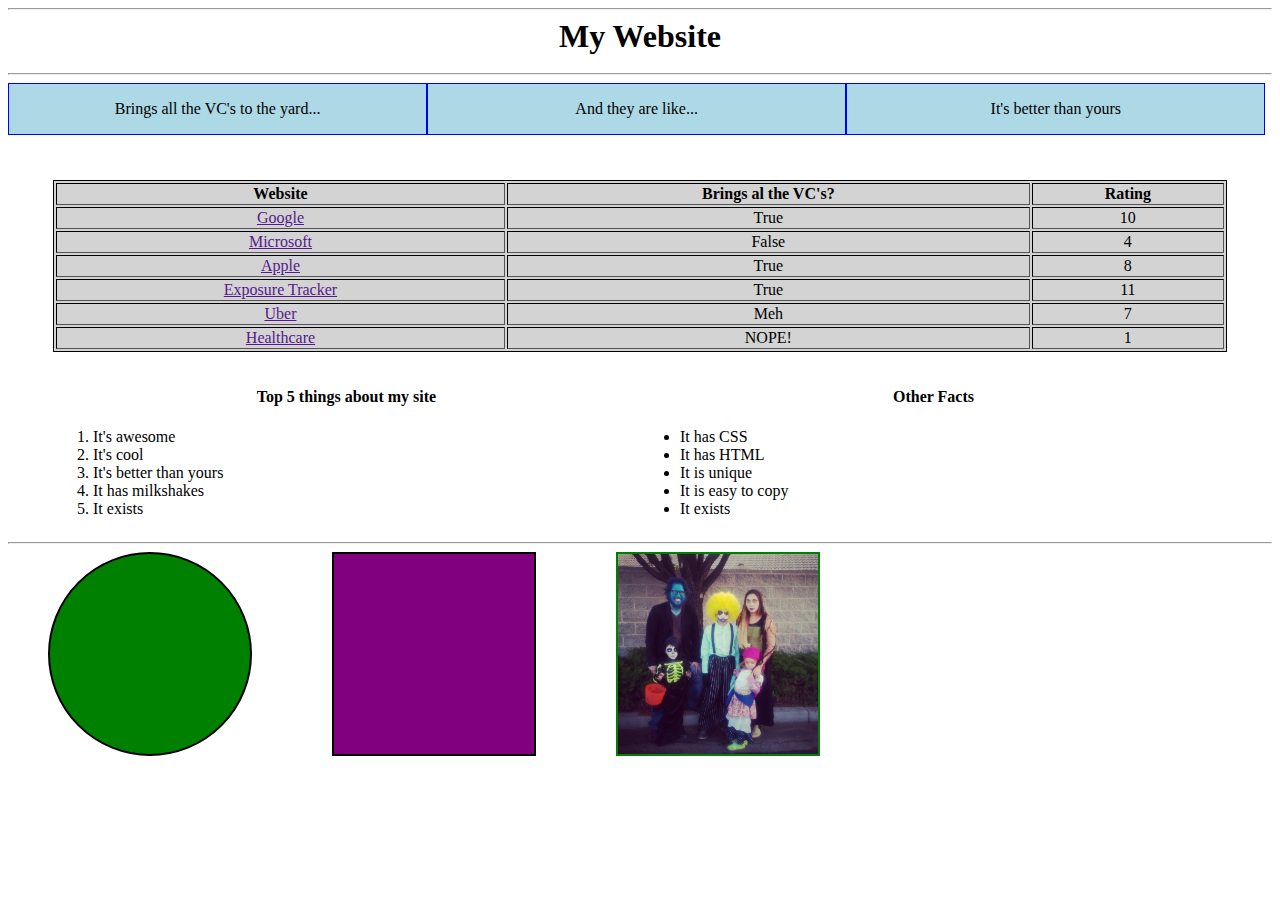
<file: website1/index.html>
<html>
  <head>
    <title>Website 1</title>
    <link rel="stylesheet" type="text/css" href="styles.css" />
  </head>
  <body>

    <header >
      <hr />
      <h1 class="logo">My Website</h1>
      <hr />
    </header>

  <section>
    <div class="three-column">
      <p>Brings all the VC's to the yard...</p>
    </div><!--

  --><div class="three-column">
      <p>And they are like...</p>
    </div><!--

  --><div class="three-column">
      <p>It's better than yours</p>
    </div>
  </section>

  <section class="body-container">
    <table>
      <thead>
        <tr>
          <th>Website</th>
          <th>Brings al the VC's?</th>
          <th>Rating</th>
        </tr>
      </thead>
      <tbody>
        <tr>
          <td><a href="">Google</a></td>
          <td>True</td>
          <td>10</td>
        </tr>
        <tr>
          <td><a href="">Microsoft</a></td>
          <td>False</td>
          <td>4</td>
        </tr>
        <tr>
          <td><a href="">Apple</a></td>
          <td>True</td>
          <td>8</td>
        </tr>
        <tr>
          <td><a href="">Exposure Tracker</a></td>
          <td>True</td>
          <td>11</td>
        </tr>
        <tr>
          <td><a href="">Uber</a></td>
          <td>Meh</td>
          <td>7</td>
        </tr>
        <tr>
          <td><a href="">Healthcare</a></td>
          <td>NOPE!</td>
          <td>1</td>
        </tr>
      </tbody>
    </table>
  </section>

  <section class="body-container">
    <div class="two-column">
      <h4>Top 5 things about my site</h4>

      <ol>
        <li>It's awesome</li>
        <li>It's cool</li>
        <li>It's better than yours</li>
        <li>It has milkshakes</li>
        <li>It exists</li>
      </ol>
    </div><!--

    --><div class="two-column">
      <h4>Other Facts</h4>

      <ul>
        <li>It has CSS</li>
        <li>It has HTML</li>
        <li>It is unique</li>
        <li>It is easy to copy</li>
        <li>It exists</li>
      </ul>
    </div>
  </section>



  <section class="footer">
    <hr />
      <div class="float-left circle"></div>

      <div class="float-left square"></div>

      <div class="float-left image-square">
        <img src="halloween.jpg" alt="Family Halloween Picture">
      </div>

  </section>

  </body>
</html>
</file>
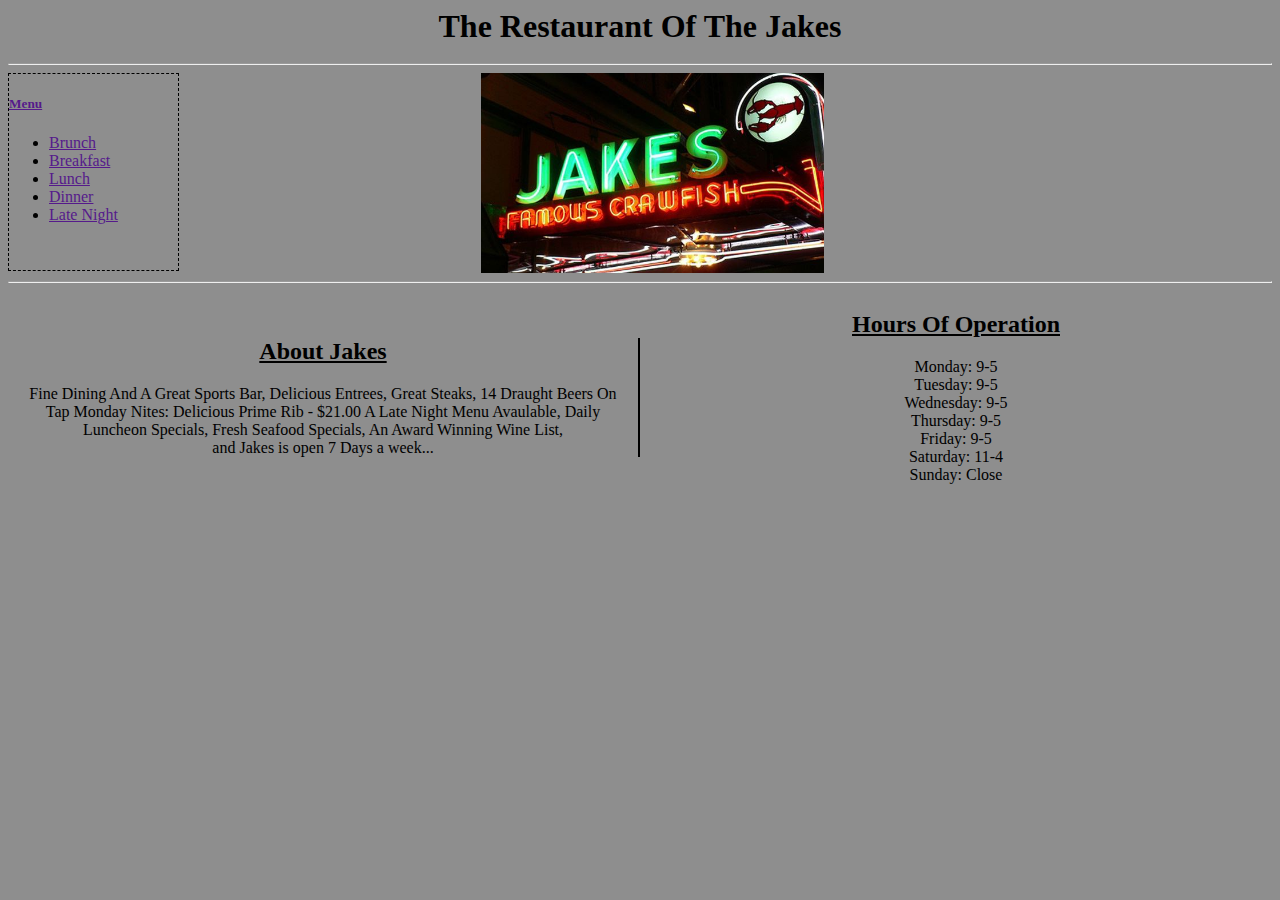
<file: website2/index.html>
<html>
  <head>
    <title>Website 2</title>
    <link rel="stylesheet" type="text/css" href="styles.css" />
  </head>
  <body>

    <header >
      <h1 class="logo">The Restaurant Of The Jakes</h1>
      <hr />
    </header>

  <section class="body-container">
    <div class="left-align column-1-3 menu">
      <h5><a href="" target="_blank">Menu</a></h5>

      <ul>
        <li><a href="" target="_blank">Brunch</a></li>
        <li><a href="" target="_blank">Breakfast</a></li>
        <li><a href="" target="_blank">Lunch</a></li>
        <li><a href="" target="_blank">Dinner</a></li>
        <li><a href="" target="_blank">Late Night</a></li>
      </ul>
    </div>

    <div class="column-3-4">
      <img class="center" src="jakes.jpg" alt="Jake's Famous Crawfish"></div>




    <section class="clear">
        <hr />
      <div class="two-column">
        <div class="about divider">
          <h2>About Jakes</h2>
          <p class="about-case">Fine dining and a great sports bar, delicious entrees, great steaks, 14 draught beers on tap
            Monday nites: Delicious prime rib - $21.00 a late night menu avaulable, daily luncheon specials,
            fresh seafood specials, an award winning wine list,</p>
          <p>and Jakes is open 7 Days a week...</p>
        </div>
      </div><!--

      --><div class="about two-column">
        <h2>Hours Of Operation</h2>
        <p>Monday: 9-5<br>Tuesday: 9-5<br>Wednesday: 9-5<br>Thursday: 9-5<br>Friday: 9-5<br>
          Saturday: 11-4<br>Sunday: Close</p>
      </div>

    </section>
  </section>
  </body>
</html>
</file>
<file: website1/styles.css>
h1 {
  font-size: 32px;
  padding-bottom: 10px;
}

table {
  width: 100%;
  border: 1px solid black;
  background: lightgray;
  margin-top: 45px;
  margin-bottom: 15px;
}

th, td {
  border: 1px solid black;
  border-style: inset;
  text-align: center;
}
.body-container {
  margin: 0 auto;
  padding-left: 45px;
  padding-right: 45px;
}

.logo {
  text-align: center;
  margin: 0;
}

.three-column {
  width: 33%;
  border: 1px solid blue;
  background-color: lightblue;
}

.three-column p{
  text-align: center;
}

.two-column {
  width: 50%;
}

.two-column h4 {
  text-align: center;
}

.three-column,
.two-column {
  display: inline-block;
  vertical-align: middle;
}

.float-left {
  float: left;
}

.footer {
  width: 100%;
  margin: 0 auto;
}
.footer div {
  margin-left: 40px;
  margin-right: 40px;
}
.circle {
  height: 200px;
  width: 200px;
  background-color: green;
  border: 2px solid black;
  border-radius: 100%;
}

.square {
  height: 200px;
  width: 200px;
  background-color: purple;
  border: 2px solid black;
}

.image-square {
  border: 2px solid green;
}

.image-square img {
  height: 200px;
  width: 200px;
}
</file>
<file: website2/styles.css>
body {
  background-color: #8E8E8E;
}

h1 {
  font-size: 32px;
  padding-bottom: 10px;
}

table {
  width: 100%;
  border: 1px solid black;
  background: lightgray;
  margin-top: 45px;
  margin-bottom: 15px;
}

th, td {
  border: 1px solid black;
  border-style: inset;
  text-align: center;
}
.body-container {
  width: 100%;
  margin: 0 auto;
}

.logo {
  text-align: center;
  margin: 0;
}

.left-align {
  float: left;
}

/*
.head-container {
  display: inline-block;;
}*/

.center {
  display: block;
  margin-left: auto;
  margin-right: auto;
}

.menu {
  display: inline-block;
  border: 1px dashed black;
  padding-right: 60px;
  padding-bottom: 30px;
}

.clear {
  clear: both;
}

.column-1-4 {
  width: 25%;
}

.column-3-4 {
  width: 75%;
}

.column-3-4 img {
  height: 200px;
}
.column-1-4,
.column-3-4 {
  display: inline-block;
}

.about {
  text-align: center;
}

.about h2 {
  text-decoration: underline;
}
.about p {
  margin: 0 15px;
}

.divider{
  border-right: 2px solid black;
}

.about-case {
  text-transform: capitalize;
}

.two-column {
  width: 50%;
}

.three-column,
.two-column {
  display: inline-block;
  vertical-align: middle;
}

.footer {
  width: 1000px;
  margin: 0 auto;
}

.footer div {
  float: left;
  margin: 40px;
}

.circle {
  height: 200px;
  width: 200px;
  background-color: green;
  border: 2px solid black;
  border-radius: 100%;
}

.square {
  height: 200px;
  width: 200px;
  background-color: purple;
  border: 2px solid black;
}

.image-square {
  height: 200px;
  width: 200px;
  border: 2px solid green;
}
</file>
